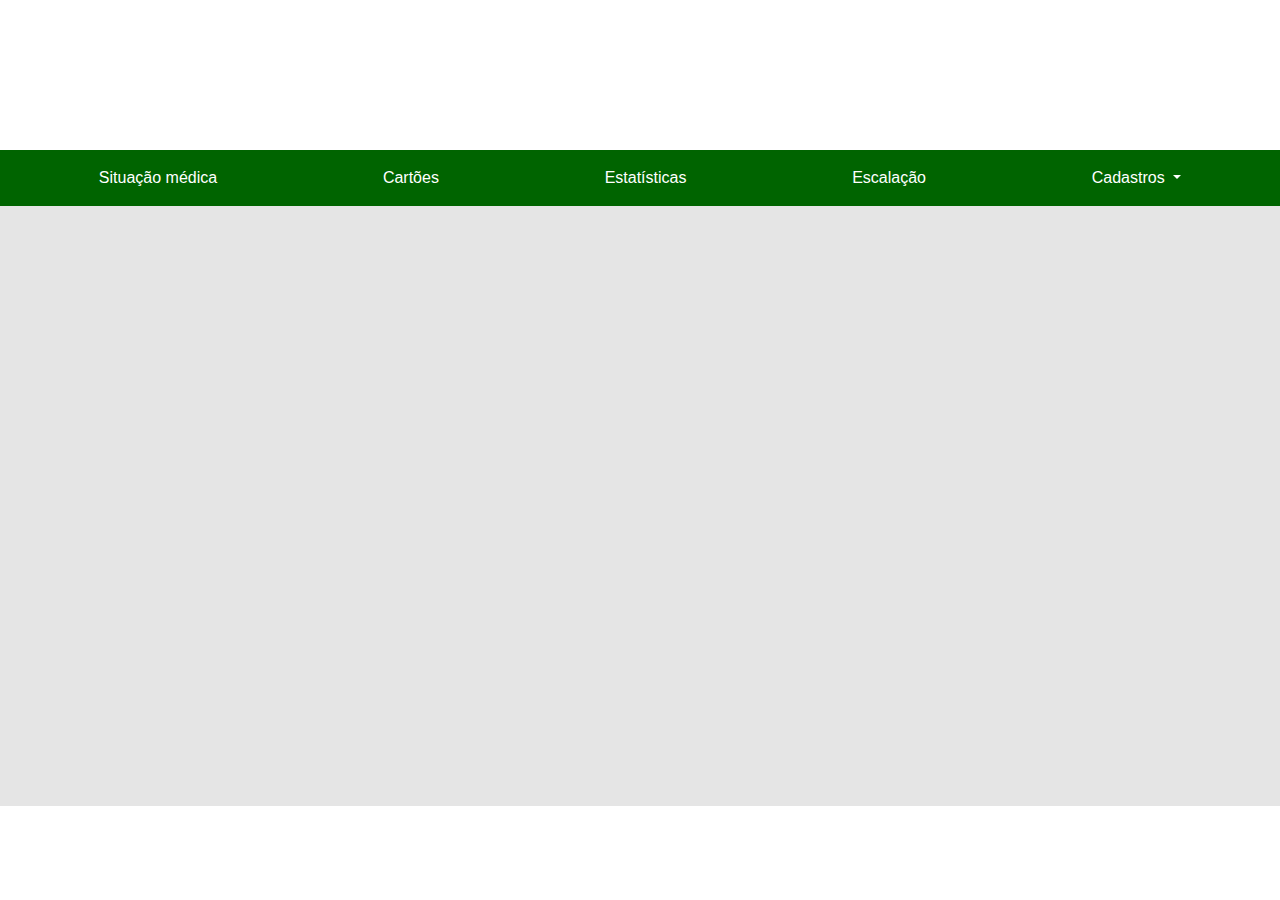
<file: view/html/index.html>
<!DOCTYPE html>
<html lang="pt-br">

<head>
    <meta charset="UTF-8">
    <title>G.E.T. - Gerenciador de Escalação de Times</title>
</head>

<body>
    <header></header>
    <div class="conteudo">

    </div>
    <footer>        
    </footer>
    <script src='../js/jquery.js' type='text/javascript'></script>
    <script src="../bootstrap-4.3.1/js/bootstrap.js" type='text/javascript'></script>
    <script src="../js/ajaxRequest.js" type='text/javascript'></script>
    <script src="../js/includes.js" type="text/javascript"></script>
</body>

</html>
</file>
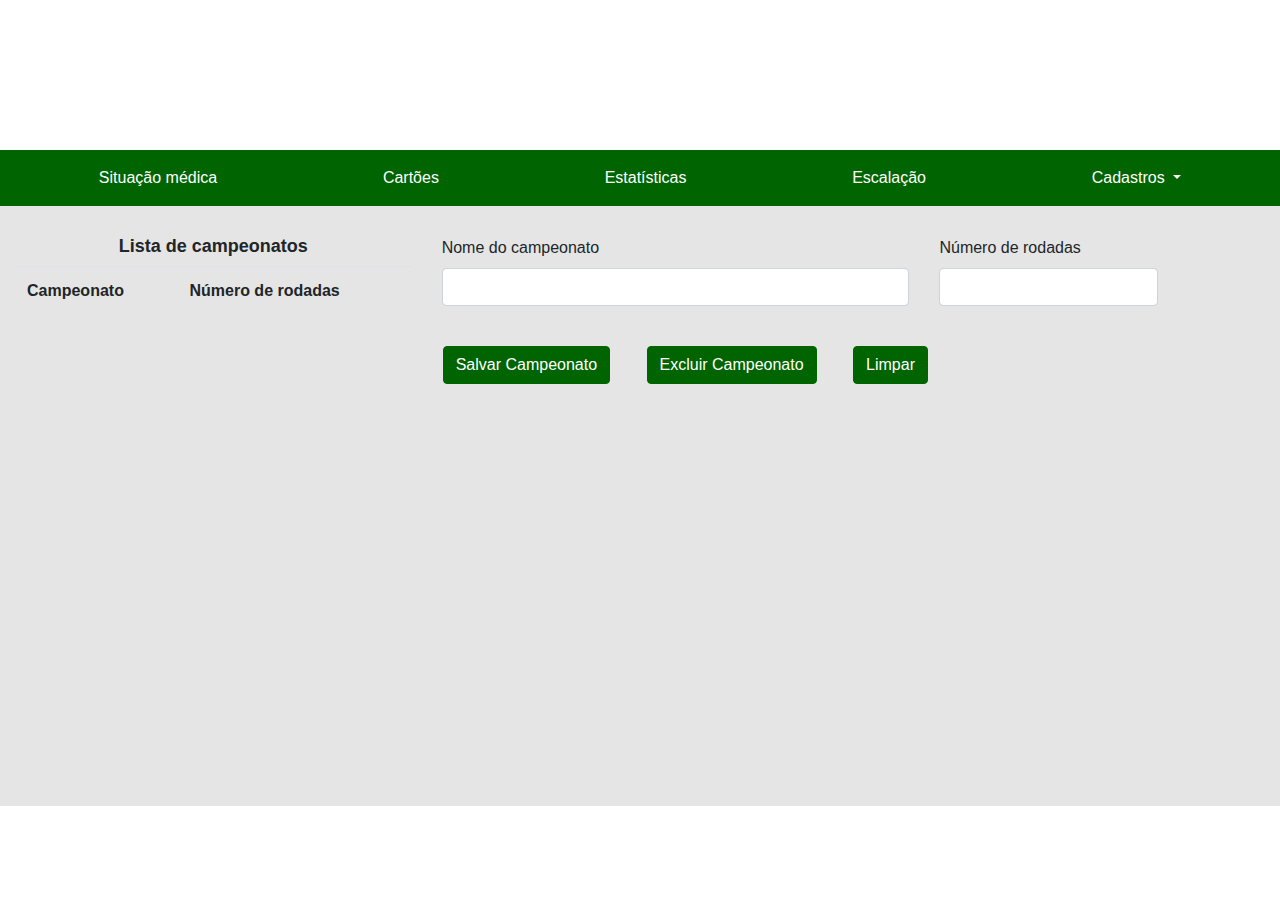
<file: view/html/campeonato.html>
<!DOCTYPE html>
<html lang="pt-br">

<head>
    <meta charset="UTF-8">
    <title>G.E.T. - Gerenciador de Escalação de Times</title>    
</head>

<body onload="listCampeonatos()">
    <header></header>
    <div class="conteudo" style="padding-top: 30px;">
        <div class="row">
            <div class="col-xl-4 col-lg-4 col-md-4">
                <h6 id="cabecalhoLista">Lista de campeonatos</h6>
                <table class="table">
                    <tr>
                        <th>Campeonato</th>
                        <th>Número de rodadas</th>
                    </tr>
                    <!-- append jogadores -->
                </table>
            </div>
            <div class="col-xl-7 col-lg-7 col-md-7">
                <form action="" method="POST" id="form-jogador">
                    <div class="form-group row">
                        <div class="col-xl-12 col-lg-12 col-md-12">
                            <span id="id"></span>
                        </div>
                        <div class="col-xl-8 col-lg-8 col-md-8">
                            <label for="nome">Nome do campeonato</label><br>
                            <input name="nome" type="text" id="nome" class="form-control" /><br>
                        </div>
                        <div class="col-xl-4 col-lg-4 col-md-4">
                            <label for="rodadas">Número de rodadas</label><br>
                            <input name="rodadas" type="text" id="rodadas" class="form-control" /><br>
                        </div>
                    </div>
                    <div class="row">
                        &emsp;<button class="btn btn-primary" onclick="putCampeonato()">Salvar Campeonato</button>&emsp;
                        &emsp;<button class="btn btn-primary" onclick="deleteCampeonato()">Excluir Campeonato</button>&emsp;
                        &emsp;<button class="btn btn-primary" onclick="clearForm()">Limpar</button>
                    </div>
                </form>
            </div>
        </div>
    </div>
    <footer></footer>
    <script src='../js/jquery.js' type='text/javascript'></script>
    <script src="../bootstrap-4.3.1/js/bootstrap.js" type='text/javascript'></script>
    <script src="../js/ajaxRequest.js" type='text/javascript'></script>
    <script src="../js/includes.js" type="text/javascript"></script>
    <script>
        function getCampeonato(id) {
            var xmlhttp = new FactoryXMLHttpRequest();

            xmlhttp.onreadystatechange = function () {
                if (xmlhttp.readyState == 4) {
                    var jsonObj = JSON.parse(xmlhttp.responseText);

                    $("#id").html(jsonObj.id);
                    $("#nome").val(jsonObj.nome);
                    $("#rodadas").val(jsonObj.jogos);
                }
            }

            if (xmlhttp) {
                xmlhttp.open('get', 'http://localhost:' + porta + '/Campeonato/get/' + id, true);
                xmlhttp.send();
            }
        }

        function listCampeonatos() {
            var xmlhttp = new FactoryXMLHttpRequest();

            xmlhttp.onreadystatechange = function() {
                if (xmlhttp.readyState == 4) {
                    var resposta = JSON.parse(xmlhttp.responseText);
                    var lista = resposta.listaCampeonatos;

                    for(var i = 0; i < lista.length; i++) {
                        var content = `<tr onclick="getCampeonato(${lista[i].id})">
                                        <td>${lista[i].nome}</td>
                                        <td>${lista[i].jogos}</td>
                                    </tr>`;
                        $("table").append(content);
                    }
                }
            }

            if (xmlhttp) {
                xmlhttp.open('get', 'http://localhost:' + porta + '/Campeonato/list', true);
                xmlhttp.send();
            }
        }

        function addCampeonato() {
            var xmlhttp = new FactoryXMLHttpRequest();

            xmlhttp.onreadystatechange = function () {
                if (xmlhttp.readyState == 4) {
                    window.location.href = xmlhttp.responseText;
                }
            }

            if (xmlhttp) {
                var nome = $("#nome").val();
                var pos = $("#rodadas").val();
                
                xmlhttp.open('post', 'http://localhost:' + porta + '/Campeonato/add', true);
                xmlhttp.setRequestHeader('Content-type', 'application/x-www-form-urlencoded');
                xmlhttp.send('nome='+nome+'&jogos='+pos+'&url='+window.location.href);
            }
        }

        function updateCampeonato() {
            var xmlhttp = new FactoryXMLHttpRequest();

            xmlhttp.onreadystatechange = function () {
                if (xmlhttp.readyState == 4) {
                    window.location.href = xmlhttp.responseText;
                }
            }

            if (xmlhttp) {
                var id = $("#id").html();
                var nome = $("#nome").val();
                var rodadas = $("#rodadas").val();
                
                xmlhttp.open('post', 'http://localhost:' + porta + '/Campeonato/update', true);
                xmlhttp.setRequestHeader('Content-type', 'application/x-www-form-urlencoded');
                xmlhttp.send('id='+id+'&nome='+nome+'&jogos='+rodadas+'&url='+window.location.href);
            }
        }
        
        function putCampeonato() {
            var campos = validarCamposVazios();

            if(campos === "") {
                if($("#id").html() == "") {
                    addCampeonato();
                } else {
                    updateCampeonato();
                }
            } else {
                var msg = "";
                
                for(i = 0; i < campos.length; i++) {
                    msg += 'O campo ' + campos[i] + ' é obrigatório.\n';
                }
                
                alert(msg);
            }            
        }

        function deleteCampeonato() {
            var xmlhttp = new FactoryXMLHttpRequest();

            xmlhttp.onreadystatechange = function () {
                if (xmlhttp.readyState == 4) {
                   window.location.href = xmlhttp.responseText;
                }
            }

            if (xmlhttp) {
                var id = $("#id").html();
                
                xmlhttp.open('post', 'http://localhost:' + porta + '/Campeonato/delete', true);
                xmlhttp.setRequestHeader('Content-type', 'application/x-www-form-urlencoded');
                xmlhttp.send('id='+id+'&url='+window.location.href);
            }
        }

        function clearForm() {
            $("#id").html("");
            $("#nome").val("");
            $("#rodadas").val("");
        }

        function validarCamposVazios() {
            var teste = true;
            var campos = new Array();
            
            for(var i = 0; i < $("input").length; i++) {
                var input = $("input").eq(i);
                if(input.val() === "") {
                    var nomeDoCampo = input.attr("name");
                    
                    if($("label[for='" + nomeDoCampo + "']") !== undefined) {
                        campos.push($("label[for='" + nomeDoCampo + "']").html());
                    }

                    teste = teste && false;
                }
            }
            
            if(teste === true) {
                return "";
            } else {
                return campos;
            }
        }
    </script>
</body>

</html>
</file>
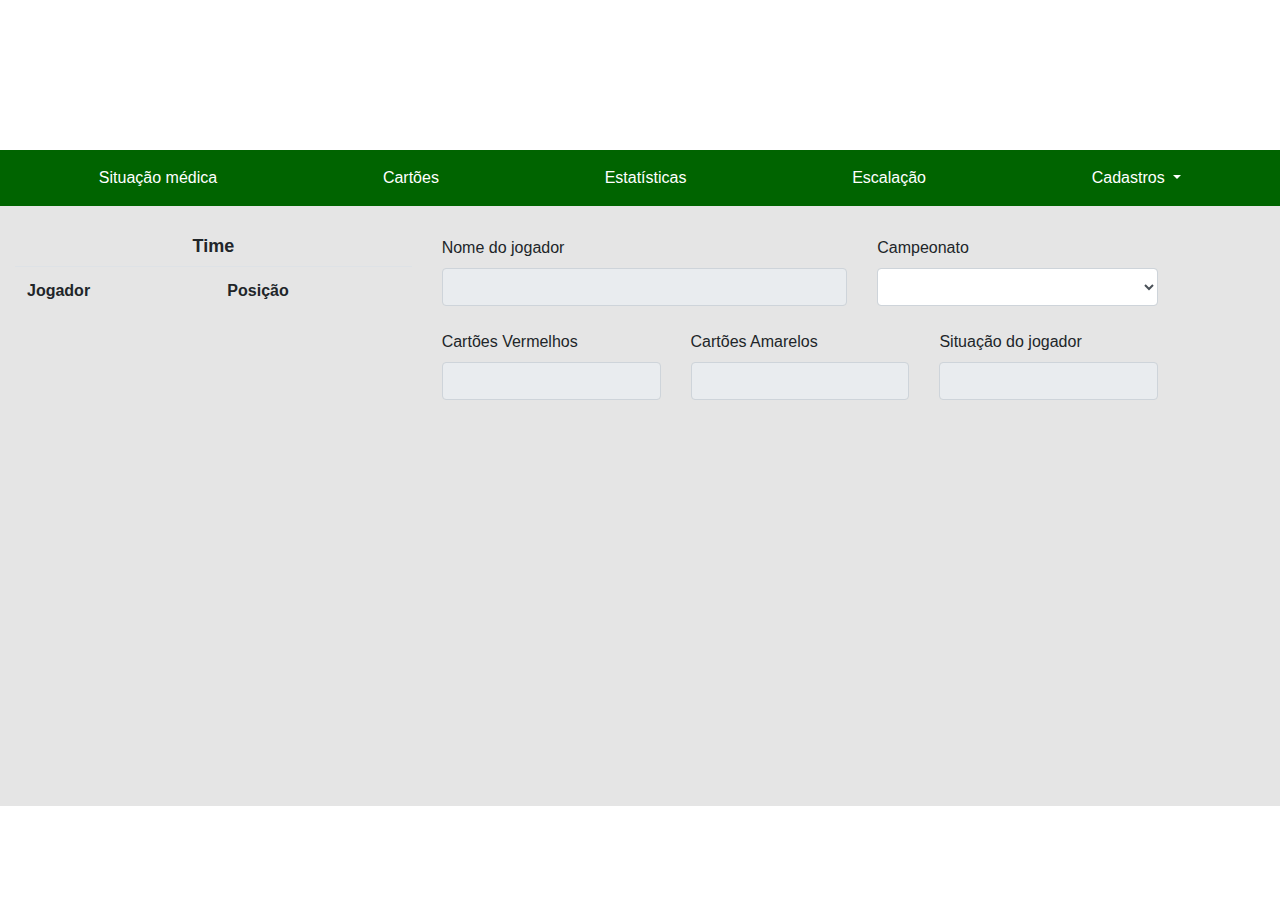
<file: view/html/cartoes.html>
<!DOCTYPE html>
<html lang="pt-br">

<head>
    <meta charset="UTF-8">
    <title>G.E.T. - Gerenciador de Escalação de Times</title>
</head>

<body>
    <header></header>
    <div class="conteudo" style="padding-top: 30px;">
        <div class="row">
            <div class="col-xl-4 col-lg-4 col-md-4">
                <h6 id="cabecalhoLista">Time</h6>
                <table class="table">
                    <tr>
                        <th>Jogador</th>
                        <th>Posição</th>
                    </tr>
                    <!-- append jogadores -->
                </table>
            </div>
            <div class="col-xl-7 col-lg-7 col-md-7">
                <form action="">
                    <div class="form-group row">
                        <div style="display:none;" id="idJogador"></div>
                        <div class="col-xl-7 col-lg-7 col-md-7">
                            <label for="nome">Nome do jogador</label><br>
                            <input name="nome" type="text" id="nome" class="form-control" disabled="disabled"/><br>
                        </div>
                        <div class="col-xl-5 col-lg-5 col-md-5">
                            <label for="campeonato">Campeonato</label><br>
                            <select name="campeonato" id="campeonato" class="form-control" onchange="getContador($('#idJogador').html())">
                                <!-- append campeonatos -->
                            </select>
                            </div>
                        <div class="col-xl-4 col-lg-4 col-md-4">
                            <label for="cartoesVermelhos">Cartões Vermelhos</label><br>
                            <input name="cartoesVermelhos" type="text" id="cartoesVermelhos" class="form-control" disabled="disabled"/><br>
                        </div>
                        <div class="col-xl-4 col-lg-4 col-md-4">
                            <label for="cartoesAmarelos">Cartões Amarelos</label><br>
                            <input name="cartoesAmarelos" type="text" id="cartoesAmarelos" class="form-control" disabled="disabled"/><br>
                        </div>
                        <div class="col-xl-4 col-lg-4 col-md-4">
                            <label for="situacao">Situação do jogador</label><br>
                            <input name="situacao" type="text" id="situacao" class="form-control" disabled="disabled"/><br>
                        </div>
                    </div>
                </form>
            </div>
        </div>
    </div>
    <footer></footer>
    <script src='../js/jquery.js' type='text/javascript'></script>
    <script src="../bootstrap-4.3.1/js/bootstrap.js" type='text/javascript'></script>
    <script src="../js/ajaxRequest.js" type='text/javascript'></script>
    <script src="../js/includes.js" type="text/javascript"></script>
    <script>
        window.onload = function() {
            listJogadores();
            fillSelect();
        };

        function listJogadores() {
            var xmlhttp = new FactoryXMLHttpRequest();

            xmlhttp.onreadystatechange = function () {
                if (xmlhttp.readyState == 4) {
                    var resposta = JSON.parse(xmlhttp.responseText);
                    var listaJogadores = resposta.listaJogadores;

                    for(var i = 0; i < listaJogadores.length; i++) {
                        var content = `<tr onclick="getContador(${listaJogadores[i].id})">
                                        <td>${listaJogadores[i].nome}</td>
                                        <td>${listaJogadores[i].posicao}</td>
                                    </tr>`;
                        $("table").append(content);
                    }
                }
            }

            if (xmlhttp) {
                xmlhttp.open('get', 'http://localhost:' + porta + '/Cartoes/list', true);
                xmlhttp.send();
            }
        }

        function getContador(idJogador) {
            var xmlhttp = new FactoryXMLHttpRequest();

            xmlhttp.onreadystatechange = function () {
                if (xmlhttp.readyState == 4) {
                    if(xmlhttp.responseText.toUpperCase().indexOf("ERRO") !== -1) {
                        $("#idJogador").html("");
                        $("#nome").val("");
                        $("#cartoesAmarelos").val("");
                        $("#cartoesVermelhos").val("");
                        $("#situacao").val("");

                        alert(xmlhttp.responseText.split(">")[1]);
                    } else {
                        var jsonObj = JSON.parse(xmlhttp.responseText);

                        $("#idJogador").html(jsonObj.jogador.id);
                        $("#nome").val(jsonObj.jogador.nome);
                        $("#cartoesAmarelos").val(jsonObj.cartoesAmarelos);
                        $("#cartoesVermelhos").val(jsonObj.cartoesVermelhos);
                        $("#situacao").val(jsonObj.suspenso ? 'Suspenso' : 'Liberado');
                    }
                }
            }

            if (xmlhttp) {
                var idCampeonato = $("#campeonato").val();
                
                xmlhttp.open('get', 'http://localhost:'+porta+'/Cartoes/get?jogador='+idJogador+'&campeonato='+idCampeonato, true);
                xmlhttp.send();
            }
        }

        function fillSelect() {
            var xmlhttp = new FactoryXMLHttpRequest();

            xmlhttp.onreadystatechange = function () {
                if (xmlhttp.readyState == 4) {
                    var jsonObj = JSON.parse(xmlhttp.responseText);

                    $(jsonObj.listaCampeonatos).each(function () {
                        var content = `<option value="${this.id}">${this.nome}</option>`;
                        $("#campeonato").append(content);
                    });
                }
            }

            if (xmlhttp) {
                xmlhttp.open('get', 'http://localhost:' + porta + '/Cartoes/listCampeonato');
                xmlhttp.send();
            }
        }
    </script>
</body>

</html>
</file>
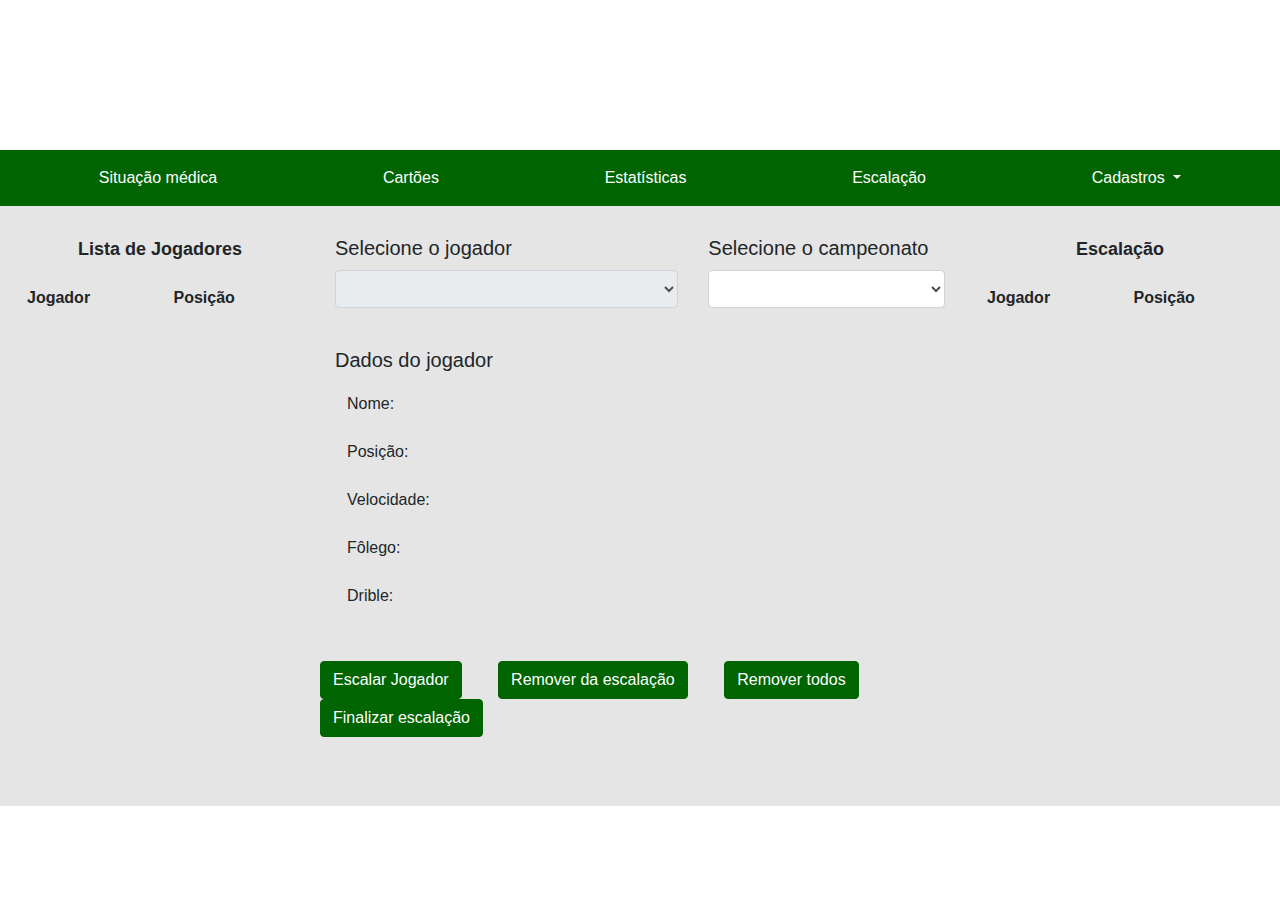
<file: view/html/escalacao.html>
<!DOCTYPE html>
<html lang="pt-br">

<head>
    <meta charset="UTF-8">
    <title>G.E.T. - Gerenciador de Escalação de Times</title>
</head>

<body>
    <header></header>
    <div class="conteudo" style="padding-top: 30px;">
        <div class="row">
            <div class="col-xl-3 col-lg-3 col-md-4">
                <div class="tituloTable">Lista de Jogadores</div>
                <table class="table" id="listaTime">
                    <tr>
                        <th>Jogador</th>
                        <th>Posição</th>
                    </tr>
                    <!-- append jogadores -->
                </table>
            </div>
            <div class="col-xl-6 col-lg-6 col-md-4">
                <form action="" id="form-jogador" onsubmit="return false;">
                    <div class="form-group row">
                        <div class="col-xl-7 col-lg-7 col-md-12">
                            <h5 style="margin-bottom: 10px">Selecione o jogador</h5>
                            <select name="jogadores" id="selectJogadores" class="form-control" disabled="disabled">
                                <option value="<null>"></option>
                                <!-- append options -->
                            </select>
                        </div>                            
                        <div class="col-xl-5 col-lg-5 col-md-12">
                            <h5 style="margin-bottom: 10px">Selecione o campeonato</h5>
                            <select name="campeonatos" id="selectCampeonatos" class="form-control">
                                <option value="<null>"></option>
                                <!-- append options -->
                            </select>
                        </div>
                    </div>
                    <div class="row">
                        <div class="col-xl-12 col-lg-12 col-md-12" style="margin-bottom:25px">
                            <br>
                            <h5>Dados do jogador</h5>
                            <table class="table table-borderless">
                                <tr>
                                    <td>Nome:</td>
                                    <td id="dadosNome"></td>
                                </tr>
                                <tr>
                                    <td>Posição:</td>
                                    <td id="dadosPosicao"></td>
                                </tr>
                                <tr>
                                    <td>Velocidade:</td>
                                    <td id="dadosVelocidade"></td>
                                </tr>
                                <tr>
                                    <td>Fôlego:</td>
                                    <td id="dadosFolego"></td>
                                </tr>
                                <tr>
                                    <td>Drible:</td>
                                    <td id="dadosDrible"></td>
                                </tr>
                            </table>
                        </div>
                    </div>
                    <div class="row">
                        <button class="btn btn-primary" onclick="includeJogador()">Escalar Jogador</button>&emsp;
                        &emsp;<button class="btn btn-primary" onclick="removeJogador()">Remover da escalação</button>&emsp;
                        &emsp;<button class="btn btn-primary" onclick="removeAll()">Remover todos</button>&emsp;
                        &emsp;<button class="btn btn-primary" onclick="finalizeEscalacao()">Finalizar escalação</button>&emsp;
                    </div>
                </form>
            </div>
            <div class="col-xl-3 col-lg-3 col-md-4">
                <div class="tituloTable">Escalação</div>
                <table class="table" id="escalacao">
                    <tr>
                        <th>Jogador</th>
                        <th>Posição</th>
                    </tr>
                    <!-- append jogadores -->
                </table>
            </div>
        </div>
    </div>

    <!-- Resultado da escalação -->
    <div class="modal" tabindex="-1" role="dialog" id="resultadosModal">
        <div class="modal-dialog modal-xl" role="document">
          <div class="modal-content">
            <div class="modal-header">
              <h4 class="modal-title" id="cabecalho-resultados">Resultado da partida</h5>
              <button type="button" class="close" data-dismiss="modal" aria-label="Close">
                <span aria-hidden="true">&times;</span>
              </button>
            </div>
            <div class="modal-body">
              <table class="table" id="resultados">
                <thead>
                    <tr>
                        <th>Jogador</th><th>Gols</th><th>Assistências</th><th>Passes</th>
                        <th>Situação médica</th><th>Cartões amarelos</th><th>Cartões vermelhos</th>
                    </tr>
                </thead>
                <tbody>
                    <!-- append resultados -->
                </tbody>
              </table>
            </div>
            <div class="modal-footer">
              <button type="button" class="btn btn-primary" data-dismiss="modal" onclick="window.location.href='index.html';">
                Voltar para a página inicial
              </button>
            </div>
          </div>
        </div>
      </div>

    <footer></footer>
    <script src='../js/jquery.js' type='text/javascript'></script>
    <script src="../bootstrap-4.3.1/js/bootstrap.js" type='text/javascript'></script>
    <script src="../js/ajaxRequest.js" type='text/javascript'></script>
    <script src="../js/includes.js" type="text/javascript"></script>
    <script>
        window.onload = function() {
            fillSelect();
            listJogadores();
        };

        $("#selectCampeonatos").on("change", function() {
            listJogadoresEscalados()
        });

        function listJogadores() {
            var xmlhttp = new FactoryXMLHttpRequest();

            xmlhttp.onreadystatechange = function () {
                if (xmlhttp.readyState == 4) {
                    var resposta = JSON.parse(xmlhttp.responseText);
                    var listaJogadores = resposta.listaJogadores;

                    for(var i = 0; i < listaJogadores.length; i++) {
                        var content = `<tr onclick="getJogador(${listaJogadores[i].id})">
                                        <td>${listaJogadores[i].nome}</td>
                                        <td>${listaJogadores[i].posicao}</td>
                                    </tr>`;
                        $("#listaTime").append(content);
                        
                        var comboJogadores = `<option value="${listaJogadores[i].id}">${listaJogadores[i].nome}</option>`;
                        $("#selectJogadores").append(comboJogadores);
                    }
                }
            }

            if (xmlhttp) {
                xmlhttp.open('get', 'http://localhost:' + porta + '/Escalacao/jogadores', true);
                xmlhttp.send();
            }
        }

        function fillSelect() {
            var xmlhttp = new FactoryXMLHttpRequest();

            xmlhttp.onreadystatechange = function () {
                if (xmlhttp.readyState == 4) {
                    var jsonObj = JSON.parse(xmlhttp.responseText);

                    $(jsonObj.listaCampeonatos).each(function () {
                        var content = `<option value="${this.id}">${this.nome}</option>`;
                        $("#selectCampeonatos").append(content);
                    });
                }
            }

            if (xmlhttp) {
                xmlhttp.open('get', 'http://localhost:' + porta + '/Escalacao/campeonatos');
                xmlhttp.send();
            }
        }

        function getJogador(id) {
            var xmlhttp = new FactoryXMLHttpRequest();

            xmlhttp.onreadystatechange = function () {
                if (xmlhttp.readyState == 4) {
                    var jsonObj = JSON.parse(xmlhttp.responseText);
                    
                    var selecionado = $("option[selected='selected']");
                    if (selecionado !== undefined && selecionado.length > 0) {
                        selecionado.removeAttr("selected");
                    }                    
                    
                    $("option[value='" + jsonObj.id + "']").attr("selected", "selected");

                    $("#dadosNome").html(jsonObj.nome);
                    $("#dadosPosicao").html(jsonObj.posicao);
                    $("#dadosFolego").html(numberToSymbol(jsonObj.folego, "&#9733;"));
                    $("#dadosVelocidade").html(numberToSymbol(jsonObj.velocidade, "&#9733;"));
                    $("#dadosDrible").html(numberToSymbol(jsonObj.drible, "&#9733;"));
                }
            }

            if (xmlhttp) {
                xmlhttp.open('get', 'http://localhost:' + porta + '/Escalacao/jogador/' + id);
                xmlhttp.send();
            }
        }

        function listJogadoresEscalados() {
            var xmlhttp = new FactoryXMLHttpRequest();
           
            xmlhttp.onreadystatechange = function () {
                if (xmlhttp.readyState == 4) {
                    var resposta = JSON.parse(xmlhttp.responseText);
                    var listaJogadores = resposta.listaJogadores;

                    $("#escalacao").html("<tr><th>Jogador</th><th>Posição</th></tr>");

                    for(var i = 0; i < listaJogadores.length; i++) {
                        var content = `<tr onclick="getJogador(${listaJogadores[i].id})">
                                        <td>${listaJogadores[i].nome}</td>
                                        <td>${listaJogadores[i].posicao}</td>
                                    </tr>`;
                        $("#escalacao").append(content);
                    }
                }
            }

            if (xmlhttp) {
                var campeonato = $("#selectCampeonatos").val();

                xmlhttp.open('get', 'http://localhost:' + porta + '/Escalacao/escalados?campeonato=' + campeonato);
                xmlhttp.send();
            }
        }

        function includeJogador() {
            var xmlhttp = new FactoryXMLHttpRequest();

            xmlhttp.onreadystatechange = function () {
                if (xmlhttp.readyState == 4) {
                    var escalados = JSON.parse(xmlhttp.responseText).listaJogadores;
                    loadEscalados(escalados)
                }
            }

            if (xmlhttp) {
                var jogador = $("#selectJogadores").val();
                var campeonato = $("#selectCampeonatos").val();
                
                if(!jogadorJaEscalado(jogador)) {
                    xmlhttp.open('get', 'http://localhost:' + porta + '/Escalacao/include?jogador=' + jogador + '&campeonato=' + campeonato);
                    xmlhttp.send();
                }
            }
        }

        function removeJogador() {
            var xmlhttp = new FactoryXMLHttpRequest();

            xmlhttp.onreadystatechange = function () {
                if (xmlhttp.readyState == 4) {
                    loadEscalados(JSON.parse(xmlhttp.responseText).listaJogadores);
                }
            }

            if (xmlhttp) {
                var jogador = $("#selectJogadores").val();
                var campeonato = $("#selectCampeonatos").val();
                
                xmlhttp.open('get', 'http://localhost:' + porta + '/Escalacao/remove?jogador=' + jogador + '&campeonato=' + campeonato);
                xmlhttp.send();
            }
        }

        function removeAll() {
            var xmlhttp = new FactoryXMLHttpRequest();

            xmlhttp.onreadystatechange = function () {
                if (xmlhttp.readyState == 4) {
                    loadEscalados(JSON.parse(xmlhttp.responseText).listaJogadores);
                }
            }

            if (xmlhttp) {
                var campeonato = $("#selectCampeonatos").val();
                
                xmlhttp.open('get', 'http://localhost:' + porta + '/Escalacao/clear?campeonato=' + campeonato);
                xmlhttp.send();
            }
        }

        function finalizeEscalacao() {
            var xmlhttp = new FactoryXMLHttpRequest();

            xmlhttp.onreadystatechange = function () {
                if (xmlhttp.readyState == 4) {
                    var jsonObj = JSON.parse(xmlhttp.responseText);
                    carregaResultados(jsonObj);                    
                }
            }

            if (xmlhttp) {
                var campeonato = $("#selectCampeonatos").val();
                
                if(!escalacaoIncompleta()) {
                    xmlhttp.open('get', 'http://localhost:' + porta + '/Escalacao/finalizar?campeonato=' + campeonato);
                    xmlhttp.send();
                }
            }
        }

        function numberToSymbol(num, symbol) {
            var text = "";
            for (i = 0; i < num; i++) {
                text += symbol + " ";
            }
            
            return text;
        }

        function loadEscalados(listaJogadores) {
            $("#escalacao").html("<tr><th>Jogador</th><th>Posição</th></tr>");
            
            for(var i = 0; i < listaJogadores.length; i++) {
                var content = `<tr onclick="getJogador(${listaJogadores[i].id})">
                                    <td>${listaJogadores[i].nome}</td>
                                    <td>${listaJogadores[i].posicao}</td>
                               </tr>`;
                $("#escalacao").append(content);
            }
        }

        function carregaResultados(resultados) {
            $("#cabecalho-resultados").html(resultados.campeonato + " - Rodada " + resultados.rodada);
            
            var estatisticas = resultados.estatisticas;
            var fichas = resultados.fichas;
            var cartoes = resultados.cartoes;

            for(var i = 0; i < estatisticas.length; i++) {
                var content = `
                    <tr>
                        <td>${estatisticas[i].jogador.nome}</td>
                        <td>${estatisticas[i].gols}</td>
                        <td>${estatisticas[i].assistencias}</td>
                        <td>${estatisticas[i].passes}</td>
                        <td>${fichas[i].nivelDaLesao == 0 ? 'Saudável' : 'Lesionado'}</td>
                        <td>${cartoes[i].cartoesAmarelos}</td>
                        <td>${cartoes[i].cartoesVermelhos}</td>
                    </tr>
                `;

                $("#resultados tbody").append(content);
            }

            $("#resultadosModal").modal();
        }

        function jogadorJaEscalado(id) {
            var escalados = $("#escalacao").children().filter("tr[onclick*='" + id + "']");

            if(escalados.length != 0) {
                alert("A lista de jogadores escalados já contém o jogador selecionado. Selecione outro jogador.");
                return true;
            } else {
                return false;
            }
        }
        
        function escalacaoIncompleta() {
            // subtrai 1 filho por causa da linha contendo o cabeçalho
            var jogadoresEscalados = $("#escalacao").children().length - 1;

            if(jogadoresEscalados < 11) {
                alert("Não é possível finalizar uma escalação contendo menos de 11 jogadores.")
                return true;
            } else {
                return false;
            }
        }
    </script>
</body>

</html>
</file>
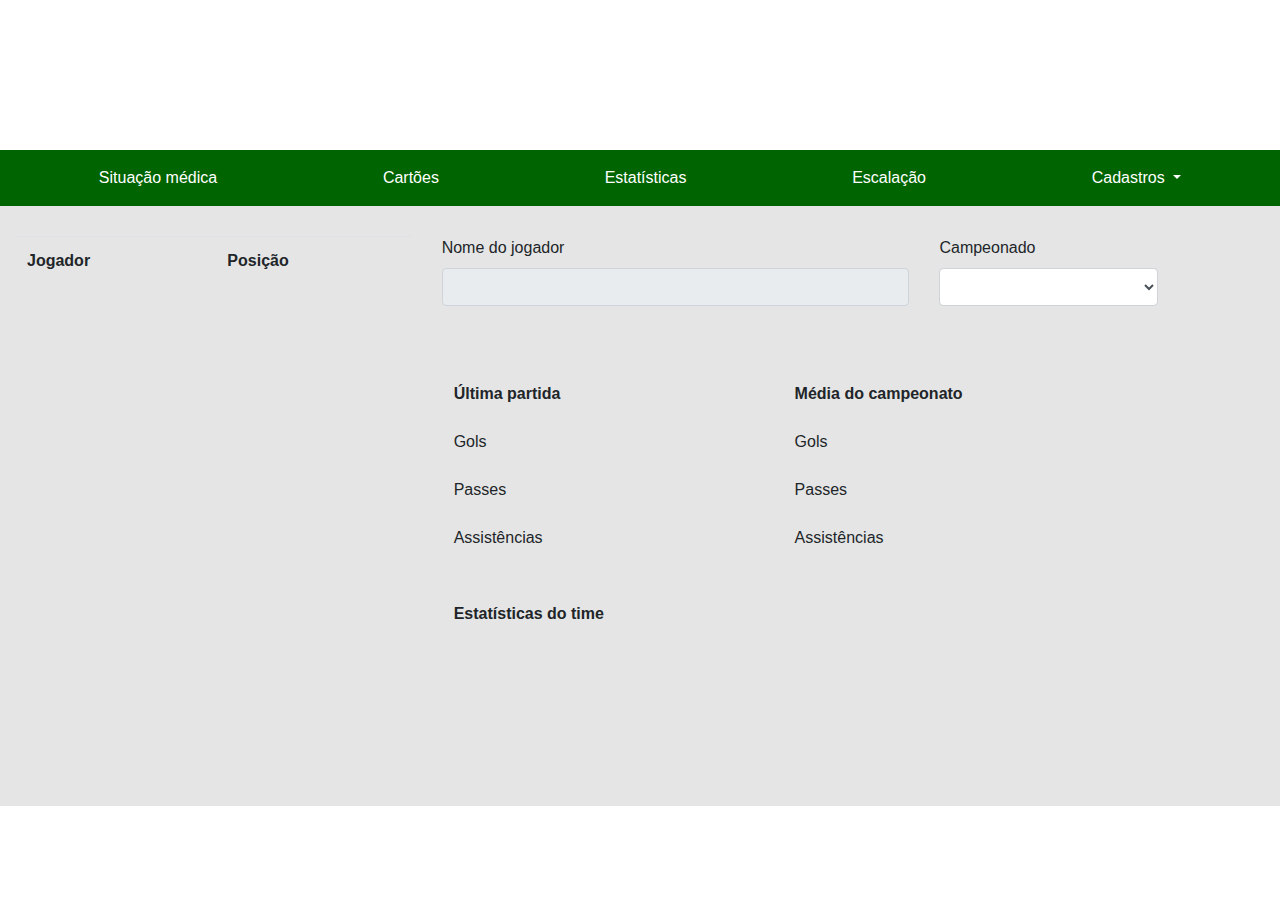
<file: view/html/estatisticas.html>
<!DOCTYPE html>
<html lang="pt-br">

<head>
    <meta charset="UTF-8">
    <title>G.E.T. - Gerenciador de Escalação de Times</title>
</head>

<body>
    <header></header>
    <div class="conteudo" style="padding-top: 30px;">
        <div class="row">
            <div class="col-xl-4 col-lg-4 col-md-4">
                <table class="table" id="listaJogadores">
                    <tr>
                        <th>Jogador</th><th>Posição</th>
                    </tr>
                    <!-- append jogadores -->
                </table>
            </div>
            <div class="col-xl-7 col-lg-7 col-md-7">
                <form action="">
                    <div class="form-group row">
                        <div style="display:none;" id="idJogador"></div>
                        <div class="col-xl-8 col-lg-8 col-md-8">
                            <label for="nome">Nome do jogador</label><br>
                            <input name="nome" type="text" id="nome" class="form-control" readonly="readonly"/><br>
                        </div>
                        <div class="col-xl-4 col-lg-4 col-md-4">
                            <label for="campeonato">Campeonado</label><br>
                            <select name="campeonato" type="text" id="campeonato" class="form-control">
                                <option value="0"><null></option>                                
                            </select>
                        </div>
                        <div class="col-xl-12 col-lg-12 col-md-12" style="margin: 40px 0">
                            <table class="table table-borderless" id="estatisticas">
                                <tr>
                                    <th colspan="2">Última partida</th>
                                    <th colspan="2">Média do campeonato</th>
                                </tr>
                                <tr>
                                    <td>Gols</td>
                                    <td id="golsUltima"></td>
                                    <td>Gols</td>
                                    <td id="golsMedia"></td>
                                </tr>
                                <tr>
                                    <td>Passes</td>
                                    <td id="passesUltima"></td>
                                    <td>Passes</td>
                                    <td id="passesMedia"></td>
                                </tr>
                                <tr>
                                    <td>Assistências</td>
                                    <td id="assistUltima"></td>
                                    <td>Assistências</td>
                                    <td id="assistMedia"></td>
                                </tr>
                                <tr>
                                    <th colspan="2" style="padding-top: 40px;">
                                        Estatísticas do time
                                    </th>
                                </tr>
                                <tr id="lesoes">

                                </tr>
                                <tr id="cartoes">

                                </tr>                                
                            </table>
                        </div>
                    </div>
                </form>
            </div>
        </div>
    </div>
    <footer></footer>
    <script src='../js/jquery.js' type='text/javascript'></script>
    <script src="../bootstrap-4.3.1/js/bootstrap.js" type='text/javascript'></script>
    <script src="../js/ajaxRequest.js" type='text/javascript'></script>
    <script src="../js/includes.js" type="text/javascript"></script>
    <script>
        window.onload = function() {
            listJogadores();
            fillSelect();
            getLesionadosTime();
        };

        $("#campeonato").on("change", function(){
            getSuspensosTime();
        });

        function listJogadores() {
            var xmlhttp = new FactoryXMLHttpRequest();

            xmlhttp.onreadystatechange = function () {
                if (xmlhttp.readyState == 4) {
                    var resposta = JSON.parse(xmlhttp.responseText);
                    var listaJogadores = resposta.listaJogadores;

                    for(var i = 0; i < listaJogadores.length; i++) {
                        var content = `<tr onclick="getEstatistica(${listaJogadores[i].id})">
                                        <td>${listaJogadores[i].nome}</td>
                                        <td>${listaJogadores[i].posicao}</td>
                                    </tr>`;
                        $("#listaJogadores").append(content);
                    }
                }
            }

            if (xmlhttp) {
                xmlhttp.open('get', 'http://localhost:' + porta + '/Estatistica/jogadores', true);
                xmlhttp.send();
            }
        }

        function getEstatistica(idJogador) {
            var xmlhttp = new FactoryXMLHttpRequest();

            xmlhttp.onreadystatechange = function () {
                if (xmlhttp.readyState == 4) {
                    if(xmlhttp.responseText.toUpperCase().indexOf("ERRO") !== -1) {
                        $("#idJogador").html("");
                        $("#nome").val("");
                        $("#golsUltima").html("");
                        $("#golsMedia").html("");
                        $("#passesUltima").html("");
                        $("#passesMedia").html("");
                        $("#assistUltima").html("");
                        $("#assistMedia").html("");

                        alert(xmlhttp.responseText.split(">")[1]);
                    } else {
                        var jsonObj = JSON.parse(xmlhttp.responseText);

                        $("#idJogador").html(jsonObj.ultima.jogador.id);
                        $("#nome").val(jsonObj.ultima.jogador.nome);

                        $("#golsUltima").html(jsonObj.ultima.gols);
                        $("#golsMedia").html(jsonObj.media.gols);
                        $("#passesUltima").html(jsonObj.ultima.passes);
                        $("#passesMedia").html(jsonObj.media.passes);
                        $("#assistUltima").html(jsonObj.ultima.assistencias);
                        $("#assistMedia").html(jsonObj.media.assistencias);
                    }
                }
            }

            if (xmlhttp) {
                var idCampeonato = $("#campeonato").val();
                
                xmlhttp.open('get', 'http://localhost:'+porta+'/Estatistica/get?idJogador='+idJogador+'&idCampeonato='+idCampeonato, true);
                xmlhttp.send();
            }
        }

        function fillSelect() {
            var xmlhttp = new FactoryXMLHttpRequest();

            xmlhttp.onreadystatechange = function () {
                if (xmlhttp.readyState == 4) {
                    var jsonObj = JSON.parse(xmlhttp.responseText);

                    $(jsonObj.listaCampeonatos).each(function () {
                        var content = `<option value="${this.id}">${this.nome}</option>`;
                        $("#campeonato").append(content);
                    });
                }
            }

            if (xmlhttp) {
                xmlhttp.open('get', 'http://localhost:' + porta + '/Estatistica/campeonatos');
                xmlhttp.send();
            }
        }

        function getLesionadosTime() {
            var xmlhttp = new FactoryXMLHttpRequest();

            xmlhttp.onreadystatechange = function () {
                if (xmlhttp.readyState == 4) {
                    var dados = JSON.parse(xmlhttp.responseText);
                    
                    if(dados.numLesionados > 0) {
                        var content = `<tr><td colspan="2">${dados.numLesionados > 1 ? `${dados.numLesionados} jogadores estão lesionados` : 
                            `${dados.numLesionados} jogador está lesionado`} (${dados.porcentoLesionados} do time)</td></tr>`;

                        $("#estatisticas").append(content)
                    } else {
                        $("#estatisticas").append('<tr><td colspan="2">Não há jogadores lesionados no time</td></tr>');
                    }
                }
            }
            
            if (xmlhttp) {                
                xmlhttp.open('get', 'http://localhost:'+porta+'/Estatistica/lesionados');
                xmlhttp.send();
            }
        }

        function getSuspensosTime() {
            var xmlhttp = new FactoryXMLHttpRequest();

            xmlhttp.onreadystatechange = function () {
                if (xmlhttp.readyState == 4) {
                    var dados = JSON.parse(xmlhttp.responseText);
                    
                    carregarCartões(dados);
                }
            }
            
            if (xmlhttp) {
                var idCampeonato = $("#campeonato").val();
                
                xmlhttp.open('get', 'http://localhost:'+porta+'/Estatistica/suspensos?campeonato='+idCampeonato);
                xmlhttp.send();
            }
        }

        function carregarCartões(dados) {
            var suspensos = dados.suspensos;
            var umAmarelo = dados.comUmAmarelo;
            var doisAmarelos = dados.comDoisAmarelos;
            var umVermelho = dados.comUmVermelho;

            if(suspensos.numero > 0) {
                var content = `<td colspan="2">${suspensos.numero > 1 ?  `${suspensos.numero} jogadores estão suspensos` : 
                    `${suspensos.numero} jogador está suspenso`} do(a) ${dados.campeonato} (${suspensos.porcentagem} do time)</td>`;
                
                $("#cartoes").append(content);
            }

            if(umAmarelo.numero > 0) {
                var content = `<td colspan="2">${umAmarelo.numero > 1 ?  `${umAmarelo.numero} jogadores possuem` : 
                    `${umAmarelo.numero} jogador possui`} 1 cartão amarelo no(a) ${dados.campeonato} (${umAmarelo.porcentagem} do time)</td>`;
                
                $("#cartoes").append(content);
            }

            if(doisAmarelos.numero > 0) {
                var content = `<td colspan="2">${doisAmarelos.numero > 1 ?  `${doisAmarelos.numero} jogadores possuem` : 
                    `${doisAmarelos.numero} jogador possui`} 2 cartões amarelos no(a) ${dados.campeonato} (${doisAmarelos.porcentagem} do time)</td>`;
                
                $("#cartoes").append(content);
            }

            if(umVermelho.numero > 0) {
                var content = `<td colspan="2">${umVermelho.numero > 1 ?  `${umVermelho.numero} jogadores possuem` : 
                    `${umVermelho.numero} jogador possui`} 1 cartão vermelho no(a) ${dados.campeonato} (${umVermelho.porcentagem} do time)</td>`;
                
                $("#cartoes").append(content);
            }            
        }
    </script>
</body>

</html>
</file>
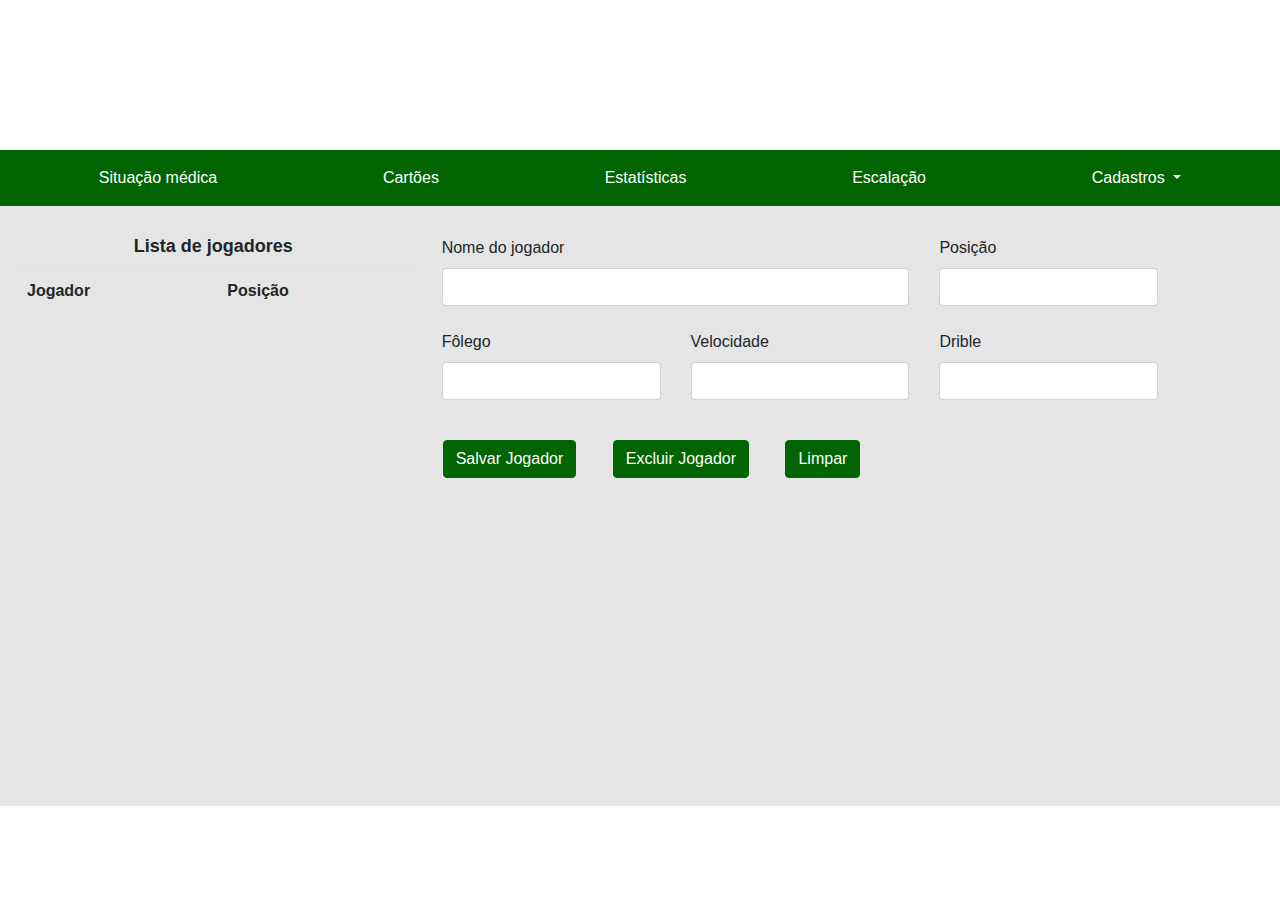
<file: view/html/jogadores.html>
<!DOCTYPE html>
<html lang="pt-br">

<head>
    <meta charset="UTF-8">
    <title>G.E.T. - Gerenciador de Escalação de Times</title>    
</head>

<body onload="listJogadores()">
    <header></header>
    <div class="conteudo" style="padding-top: 30px;">
        <div class="row">
            <div class="col-xl-4 col-lg-4 col-md-4">
                <h6 id="cabecalhoLista">Lista de jogadores</h6>
                <table class="table">
                    <tr>
                        <th>Jogador</th>
                        <th>Posição</th>
                    </tr>
                    <!-- append jogadores -->
                </table>
            </div>
            <div class="col-xl-7 col-lg-7 col-md-7">
                <form action="" method="POST" id="form-jogador">
                    <div class="form-group row">
                        <div class="col-xl-12 col-lg-12 col-md-12">
                            <span id="id"></span>
                        </div>
                        <div class="col-xl-8 col-lg-8 col-md-8">
                            <label for="nome">Nome do jogador</label><br>
                            <input name="nome" type="text" id="nome" class="form-control" /><br>
                        </div>
                        <div class="col-xl-4 col-lg-4 col-md-4">
                            <label for="posicao">Posição</label><br>
                            <input name="posicao" type="text" id="posicao" class="form-control" /><br>
                        </div>
                        <div class="col-xl-4 col-lg-4 col-md-4">
                            <label for="folego">Fôlego</label><br>
                            <input name="folego" type="text" id="folego" class="form-control" /><br>
                        </div>
                        <div class="col-xl-4 col-lg-4 col-md-4">
                            <label for="velocidade">Velocidade</label><br>
                            <input name="velocidade" type="text" id="velocidade" class="form-control" /><br>
                        </div>
                        <div class="col-xl-4 col-lg-4 col-md-4">
                            <label for="drible">Drible</label><br>
                            <input name="drible" type="text" id="drible" class="form-control" /><br>
                        </div>
                    </div>
                    <div class="row">
                        &emsp;<button class="btn btn-primary" onclick="putJogador()">Salvar Jogador</button>&emsp;
                        &emsp;<button class="btn btn-primary" onclick="deleteJogador()">Excluir Jogador</button>&emsp;
                        &emsp;<button class="btn btn-primary" onclick="clearForm()">Limpar</button>
                    </div>
                </form>
            </div>
        </div>
    </div>
    <footer></footer>
    <script src='../js/jquery.js' type='text/javascript'></script>
    <script src="../bootstrap-4.3.1/js/bootstrap.js" type='text/javascript'></script>
    <script src="../js/ajaxRequest.js" type='text/javascript'></script>
    <script src="../js/includes.js" type="text/javascript"></script>
    <script>
        function getJogador(id) {
            var xmlhttp = new FactoryXMLHttpRequest();

            xmlhttp.onreadystatechange = function () {
                if (xmlhttp.readyState == 4) {
                    var jsonObj = JSON.parse(xmlhttp.responseText);

                    $("#id").html(jsonObj.id);
                    $("#nome").val(jsonObj.nome);
                    $("#posicao").val(jsonObj.posicao);
                    $("#folego").val(jsonObj.folego);
                    $("#velocidade").val(jsonObj.velocidade);
                    $("#drible").val(jsonObj.drible);
                }
            }

            if (xmlhttp) {
                xmlhttp.open('get', 'http://localhost:' + porta + '/Jogador/get/' + id, true);
                xmlhttp.send();
            }
        }

        function listJogadores() {
            var xmlhttp = new FactoryXMLHttpRequest();

            xmlhttp.onreadystatechange = function () {
                if (xmlhttp.readyState == 4) {
                    var resposta = JSON.parse(xmlhttp.responseText);
                    var listaJogadores = resposta.listaJogadores;

                    for(var i = 0; i < listaJogadores.length; i++) {
                        var content = `<tr onclick="getJogador(${listaJogadores[i].id})">
                                        <td>${listaJogadores[i].nome}</td>
                                        <td>${listaJogadores[i].posicao}</td>
                                    </tr>`;
                        $("table").append(content);
                    }
                }
            }

            if (xmlhttp) {
                xmlhttp.open('get', 'http://localhost:' + porta + '/Jogador/list', true);
                xmlhttp.send();
            }
        }

        function addJogador() {
            var xmlhttp = new FactoryXMLHttpRequest();

            xmlhttp.onreadystatechange = function () {
                if (xmlhttp.readyState == 4) {
                    window.location.href = xmlhttp.responseText;
                }
            }

            if (xmlhttp) {
                var nome = $("#nome").val();
                var pos = $("#posicao").val();
                var fol = $("#folego").val();
                var vel = $("#velocidade").val();
                var dri = $("#drible").val();
                
                xmlhttp.open('post', 'http://localhost:' + porta + '/Jogador/add', true);
                xmlhttp.setRequestHeader('Content-type', 'application/x-www-form-urlencoded');
                xmlhttp.send('nome='+nome+'&posicao='+pos+'&folego='+fol+'&velocidade='+vel+'&drible='+dri+'&url='+window.location.href);
            }
        }

        function updateJogador() {
            var xmlhttp = new FactoryXMLHttpRequest();

            xmlhttp.onreadystatechange = function () {
                if (xmlhttp.readyState == 4) {
                    window.location.href = xmlhttp.responseText;
                }
            }

            if (xmlhttp) {
                var id = $("#id").html();
                var nome = $("#nome").val();
                var pos = $("#posicao").val();
                var fol = $("#folego").val();
                var vel = $("#velocidade").val();
                var dri = $("#drible").val();
                
                xmlhttp.open('post', 'http://localhost:' + porta + '/Jogador/update', true);
                xmlhttp.setRequestHeader('Content-type', 'application/x-www-form-urlencoded');
                xmlhttp.send('id='+id+'&nome='+nome+'&posicao='+pos+'&folego='+fol+'&velocidade='+vel+'&drible='+dri+'&url='+window.location.href);
            }
        }
        
        function putJogador() {
            var campos = validarCamposVazios();

            if(campos === "") {
                if($("#id").html() == "") {
                    addJogador();
                } else {
                    updateJogador();
                }
            } else {
                var msg = "";
                campos.each(function() {
                    msg += 'O campo ' + this + ' é obrigatório.\n';
                });
                
                alert(msg);
            }
            
        }

        function deleteJogador() {
            var xmlhttp = new FactoryXMLHttpRequest();

            xmlhttp.onreadystatechange = function () {
                if (xmlhttp.readyState == 4) {
                   window.location.href = xmlhttp.responseText;
                }
            }

            if (xmlhttp) {
                var id = $("#id").html();
                
                xmlhttp.open('post', 'http://localhost:' + porta + '/Jogador/delete', true);
                xmlhttp.setRequestHeader('Content-type', 'application/x-www-form-urlencoded');
                xmlhttp.send('id='+id+'&url='+window.location.href);
            }
        }

        function clearForm() {
            $("#id").html("");
            $("#nome").val("");
            $("#posicao").val("");
            $("#folego").val("");
            $("#velocidade").val("");
            $("#drible").val("");
        }

        function validarCamposVazios() {
            var teste = true;
            var campos = new Array();
            
            for(var i = 0; i < $("input").length; i++) {
                var input = $("input").eq(i);
                if(input.val() === "") {
                    var nomeDoCampo = input.attr("name");
                    
                    if($("label[for='" + nomeDoCampo + "']") !== undefined) {
                        campos.push($("label[for='" + nomeDoCampo + "']").html());
                    }

                    teste = teste || false;
                }
            }
            
            if(teste === true) {
                return "";
            } else {
                return campos;
            }
        }
    </script>
</body>

</html>
</file>
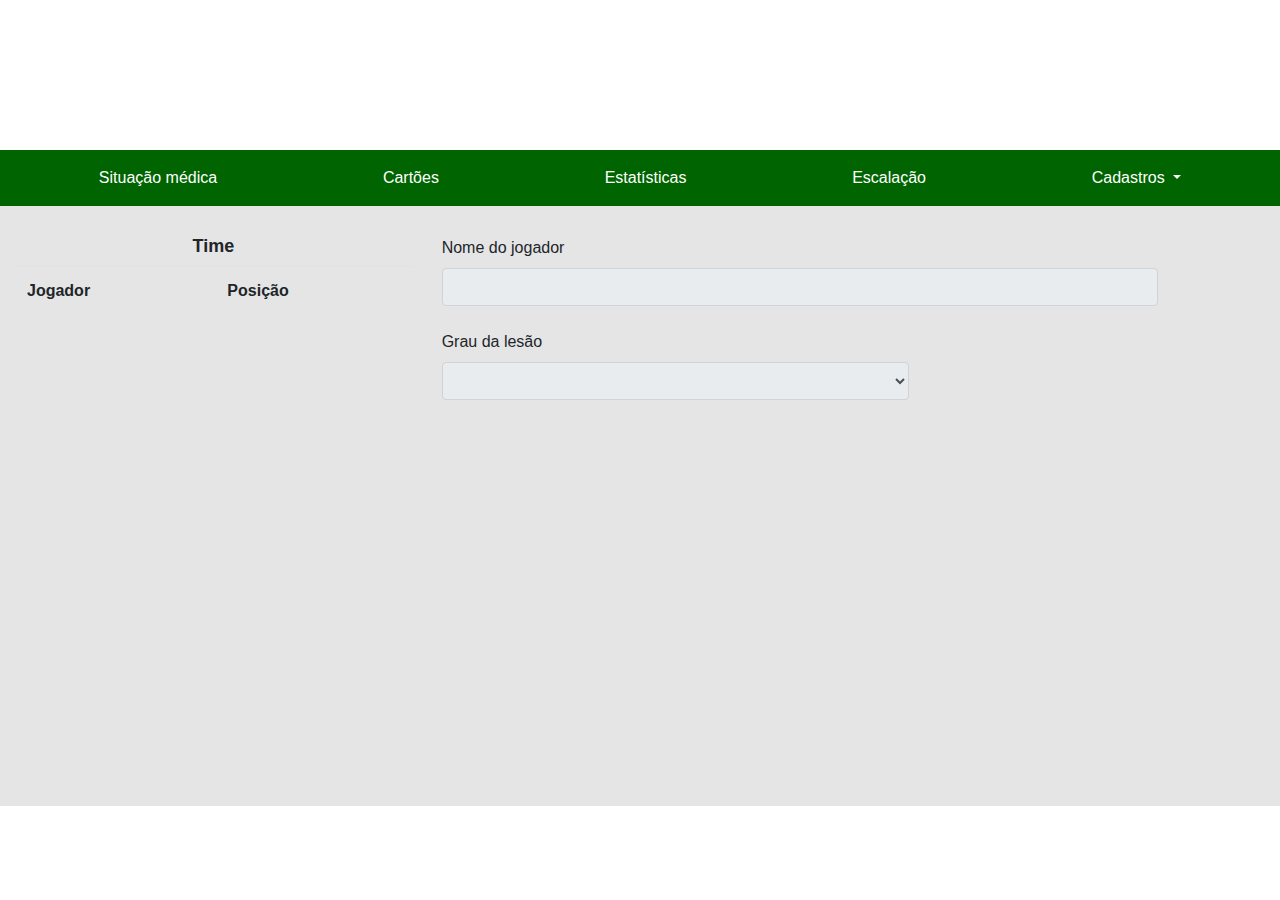
<file: view/html/medico.html>
<!DOCTYPE html>
<html lang="pt-br">

<head>
    <meta charset="UTF-8">
    <title>G.E.T. - Gerenciador de Escalação de Times</title>
</head>

<body>
    <header></header>
    <div class="conteudo" style="padding-top: 30px;">
        <div class="row">
            <div class="col-xl-4 col-lg-4 col-md-4">
                    <h6 id="cabecalhoLista">Time</h6>
                <table class="table">
                    <tr>
                        <th>Jogador</th>
                        <th>Posição</th>
                    </tr>
                    <!-- append jogadores -->
                </table>
            </div>
            <div class="col-xl-7 col-lg-7 col-md-7">
                <form action="">
                    <div class="form-group row">
                        <div class="col-xl-12 col-lg-12 col-md-12">
                            <label for="nome">Nome do jogador</label><br>
                            <input name="nome" type="text" id="nome" class="form-control" disabled="disabled"/><br>
                        </div>
                        <div class="col-xl-8 col-lg-8 col-md-8">
                            <label for="nivelDaLesao">Grau da lesão</label><br>
                            <select name="nivelDaLesao" id="nivelDaLesao" class="form-control" disabled="disabled">
                                <option value="<null>"></option>
                                <option value="0">Liberado</option>
                                <option value="30">Lesão Leve</option>
                                <option value="60">Lesão Média</option>
                                <option value="90">Lesão Grave</option>
                            </select>
                        </div>
                        <div class="col-xl-4 col-lg-4 col-md-4 campo-afast">
                            <label for="afastamento">Dias até a liberação</label><br>
                            <input name="afastamento" type="text" id="afastamento" class="form-control" disabled="disabled"/><br>
                        </div>
                    </div>
                </form>
            </div>
        </div>
    </div>
    <footer></footer>
    <script src='../js/jquery.js' type='text/javascript'></script>
    <script src="../bootstrap-4.3.1/js/bootstrap.js" type='text/javascript'></script>
    <script src="../js/ajaxRequest.js" type='text/javascript'></script>
    <script src="../js/includes.js" type="text/javascript"></script>
    <script>
        window.onload = function() {
            listJogadores();
        };

        function listJogadores() {
            var xmlhttp = new FactoryXMLHttpRequest();

            xmlhttp.onreadystatechange = function () {
                if (xmlhttp.readyState == 4) {
                    var resposta = JSON.parse(xmlhttp.responseText);
                    var listaJogadores = resposta.listaJogadores;

                    for(var i = 0; i < listaJogadores.length; i++) {
                        var content = `<tr onclick="getFichaMedica(${listaJogadores[i].id})">
                                        <td>${listaJogadores[i].nome}</td>
                                        <td>${listaJogadores[i].posicao}</td>
                                    </tr>`;
                        $("table").append(content);
                    }
                }
            }

            if (xmlhttp) {
                xmlhttp.open('get', 'http://localhost:' + porta + '/SituacaoMedica/list', true);
                xmlhttp.send();
            }
        }

        function getFichaMedica(idJogador) {
            var xmlhttp = new FactoryXMLHttpRequest();

            xmlhttp.onreadystatechange = function () {
                if (xmlhttp.readyState == 4) {
                    var jsonObj = JSON.parse(xmlhttp.responseText);

                    var selecionado = $("option[selected='selected']");
                    if (selecionado !== undefined && selecionado.length > 0) {
                        selecionado.removeAttr("selected");
                    }                    
                    
                    $("option[value='" + jsonObj.nivelDaLesao + "']").attr("selected", "selected");

                    if(jsonObj.nivelDaLesao > 0) {
                        $(".campo-afast").css("visibility", "visible");
                        $("#afastamento").val(jsonObj.diasLiberacao);
                    } else {
                        $(".campo-afast").css("visibility", "hidden");
                    }
                    
                    $("#nome").val(jsonObj.jogador.nome);
                    // O campo abaixo depende da correção do método toJson() da classe FichaMedica
                    // $("#afastamento").val(jsonObj);                    
                }
            }

            if (xmlhttp) {
                xmlhttp.open('get', 'http://localhost:' + porta + '/SituacaoMedica/get/' + idJogador, true);
                xmlhttp.send();
            }
        }
    </script>
</body>

</html>
</file>
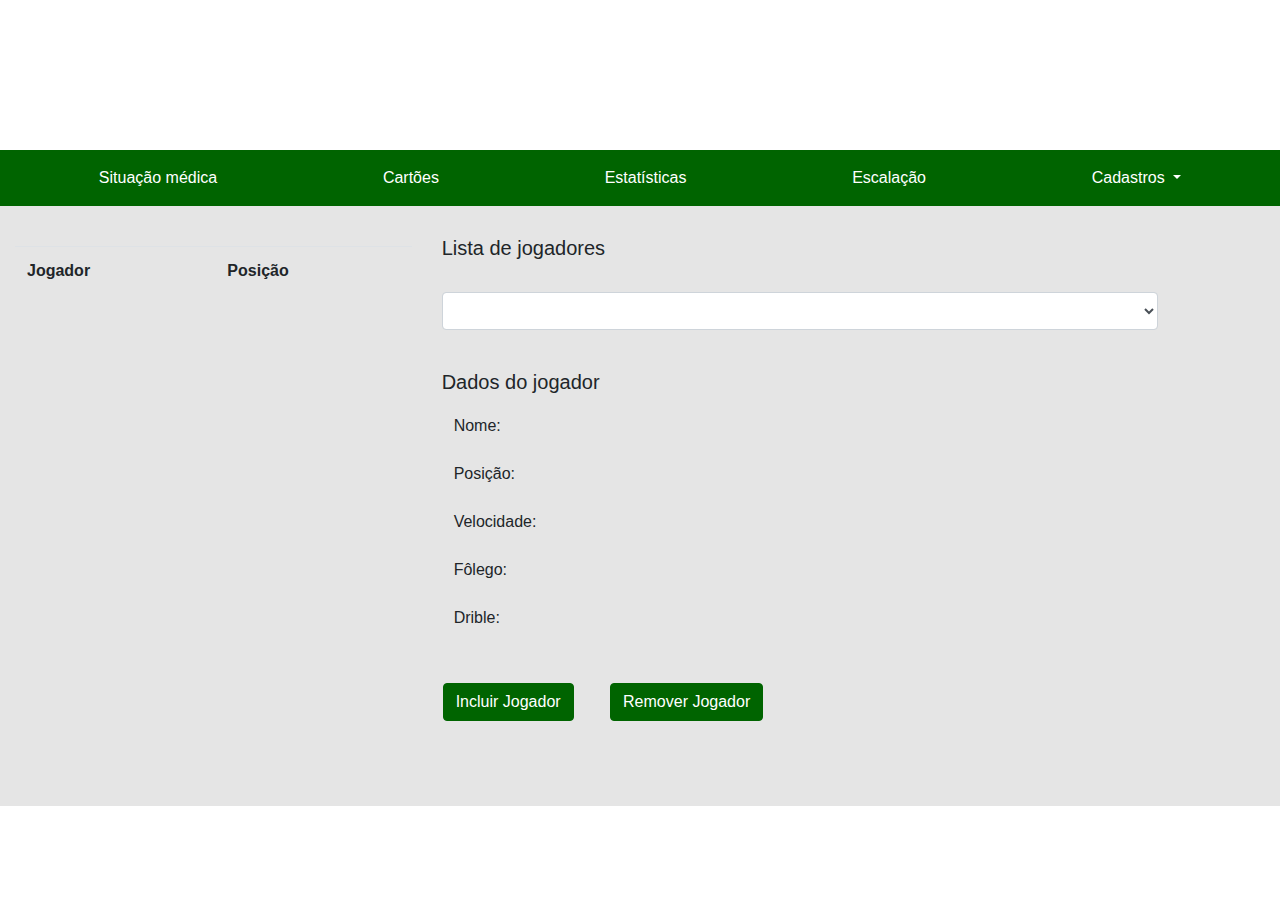
<file: view/html/time.html>
<!DOCTYPE html>
<html lang="pt-br">

<head>
    <meta charset="UTF-8">
    <title>G.E.T. - Gerenciador de Escalação de Times</title>
</head>

<body>
    <header></header>
    <div class="conteudo" style="padding-top: 30px;">
        <div class="row">
            <div class="col-xl-4 col-lg-4 col-md-4">
                <div id="nomeDoTime" style="cursor:pointer;"></div>
                <input name="nomeDoTime" type="text" style="display:none;margin-bottom:5px;" class="form-control"/>
                <table class="table" id="listaTime">
                    <tr>
                        <th>Jogador</th>
                        <th>Posição</th>
                    </tr>
                    <!-- append jogadores -->
                </table>
            </div>
            <div class="col-xl-7 col-lg-7 col-md-7">
                <form action="" method="POST" id="form-jogador">
                    <div class="form-group row">
                        <div class="col-xl-12 col-lg-12 col-md-12">
                            <h5>Lista de jogadores</h5><br>
                            <select name="jogadores" id="selectJogadores" class="form-control">
                                <option value="<null>"></option>
                                <!-- append options -->
                            </select>
                        </div>
                    </div>
                    <div class="row">
                        <div class="col-xl-12 col-lg-12 col-md-12" style="margin-bottom:25px">
                            <br>
                            <h5>Dados do jogador</h5>
                            <table class="table table-borderless">
                                <tr>
                                    <td>Nome:</td>
                                    <td id="dadosNome"></td>
                                </tr>
                                <tr>
                                    <td>Posição:</td>
                                    <td id="dadosPosicao"></td>
                                </tr>
                                <tr>
                                    <td>Velocidade:</td>
                                    <td id="dadosVelocidade"></td>
                                </tr>
                                <tr>
                                    <td>Fôlego:</td>
                                    <td id="dadosFolego"></td>
                                </tr>
                                <tr>
                                    <td>Drible:</td>
                                    <td id="dadosDrible"></td>
                                </tr>
                            </table>
                        </div>
                    </div>
                    <div class="row">
                        &emsp;<button class="btn btn-primary" onclick="includeJogador()">Incluir Jogador</button>&emsp;
                        &emsp;<button class="btn btn-primary" onclick="removeJogador()">Remover Jogador</button>
                    </div>
                </form>
            </div>
        </div>
    </div>
    <footer></footer>
    <script src='../js/jquery.js' type='text/javascript'></script>
    <script src="../bootstrap-4.3.1/js/bootstrap.js" type='text/javascript'></script>
    <script src="../js/ajaxRequest.js" type='text/javascript'></script>
    <script src="../js/includes.js" type="text/javascript"></script>

    <script>
        window.onload = function () {
            getTime();
            fillSelect();
        };

        $("#selectJogadores").on("change", function(){
            var id = $("#selectJogadores").val();
            
            if(id === "<null>") {
                $("td[id*='dados']").html("");
            } else {
                getJogador(id);
            }
        })

        $("#nomeDoTime").on("click", function() {
            $("#nomeDoTime").css("display", "none");
            $("input[name='nomeDoTime']").css("display", "block");
        });

        $("input[name='nomeDoTime']").on("change", function() {
            updateTime();
        });

        function fillSelect() {
            var xmlhttp = new FactoryXMLHttpRequest();

            xmlhttp.onreadystatechange = function () {
                if (xmlhttp.readyState == 4) {
                    var jsonObj = JSON.parse(xmlhttp.responseText);

                    $(jsonObj.listaJogadores).each(function () {
                        var content = `<option value="${this.id}">${this.nome}</option>`;
                        $("#selectJogadores").append(content);
                    });
                }
            }

            if (xmlhttp) {
                xmlhttp.open('get', 'http://localhost:' + porta + '/Time/list');
                xmlhttp.send();
            }
        }

        function getTime() {
            var xmlhttp = new FactoryXMLHttpRequest();

            xmlhttp.onreadystatechange = function () {
                if (xmlhttp.readyState == 4) {
                    var jsonObj = JSON.parse(xmlhttp.responseText);

                    $("#nomeDoTime").html(jsonObj.nome);

                    $(jsonObj.listaJogadores).each(function () {
                        var content = `<tr onclick="getJogador(${this.id})">
                            <td style="display:none">${this.id}</td>
                            <td>${this.nome}</td>
                            <td>${this.posicao}</td></tr>`;
                        $("#listaTime").append(content);
                    });
                }
            }

            if (xmlhttp) {
                xmlhttp.open('get', 'http://localhost:' + porta + '/Time/load');
                xmlhttp.send();
            }
        }


        function updateTime() {
            var xmlhttp = new FactoryXMLHttpRequest();

            xmlhttp.onreadystatechange = function () {
                if (xmlhttp.readyState == 4) {
                    window.location.href = xmlhttp.responseText;
                }
            }

            if (xmlhttp) {
                var nome = $("input[name='nomeDoTime']").val();

                xmlhttp.open('post', 'http://localhost:' + porta + '/Time/update', true);
                xmlhttp.setRequestHeader('Content-type', 'application/x-www-form-urlencoded; charset=UTF-8');
                xmlhttp.send('nome='+nome+'&url='+window.location.href);
            }
        }

        function includeJogador() {
            var xmlhttp = new FactoryXMLHttpRequest();

            xmlhttp.onreadystatechange = function () {
                if (xmlhttp.readyState == 4) {
                    window.location.href = xmlhttp.responseText;
                }
            }

            if (xmlhttp) {
                var incluirId = $("#selectJogadores").val()
                
                if($("td:contains('" + incluirId + "')").length > 0) {
                    alert("O time já contém o jogador informado.");
                } else {
                    xmlhttp.open('post', 'http://localhost:' + porta + '/Time/include', true);
                    xmlhttp.setRequestHeader('Content-type', 'application/x-www-form-urlencoded; charset=UTF-8');
                    xmlhttp.send('id='+incluirId+'&url='+window.location.href);
                }                
            }
        }

        function removeJogador() {
            var xmlhttp = new FactoryXMLHttpRequest();

            xmlhttp.onreadystatechange = function () {
                if (xmlhttp.readyState == 4) {
                    window.location.href = xmlhttp.responseText;
                }
            }

            if (xmlhttp) {
                var incluirId = $("#selectJogadores").val()
                
                if($("td:contains('" + incluirId + "')").length > 0) {
                    xmlhttp.open('post', 'http://localhost:' + porta + '/Time/remove', true);
                    xmlhttp.setRequestHeader('Content-type', 'application/x-www-form-urlencoded; charset=UTF-8');
                    xmlhttp.send('id='+incluirId+'&url='+window.location.href);                    
                } else {
                    alert("O time não contém o jogador informado.");
                }                
            }
        }

        function getJogador(id) {
            var xmlhttp = new FactoryXMLHttpRequest();

            xmlhttp.onreadystatechange = function () {
                if (xmlhttp.readyState == 4) {
                    var jsonObj = JSON.parse(xmlhttp.responseText);
                    
                    var selecionado = $("option[selected='selected']");
                    if (selecionado !== undefined && selecionado.length > 0) {
                        selecionado.removeAttr("selected");
                    }                    
                    
                    $("option[value='" + jsonObj.id + "']").attr("selected", "selected");

                    $("#dadosNome").html(jsonObj.nome);
                    $("#dadosPosicao").html(jsonObj.posicao);
                    $("#dadosFolego").html(numberToSymbol(jsonObj.folego, "&#9733;"));
                    $("#dadosVelocidade").html(numberToSymbol(jsonObj.velocidade, "&#9733;"));
                    $("#dadosDrible").html(numberToSymbol(jsonObj.drible, "&#9733;"));
                }
            }

            if (xmlhttp) {
                xmlhttp.open('get', 'http://localhost:' + porta + '/Time/get/' + id, true);
                xmlhttp.send();
            }
        }

        function numberToSymbol(num, symbol) {
            var text = "";
            for (i = 0; i < num; i++) {
                text += symbol + " ";
            }
            
            return text;
        }
    </script>
</body>

</html>
</file>
